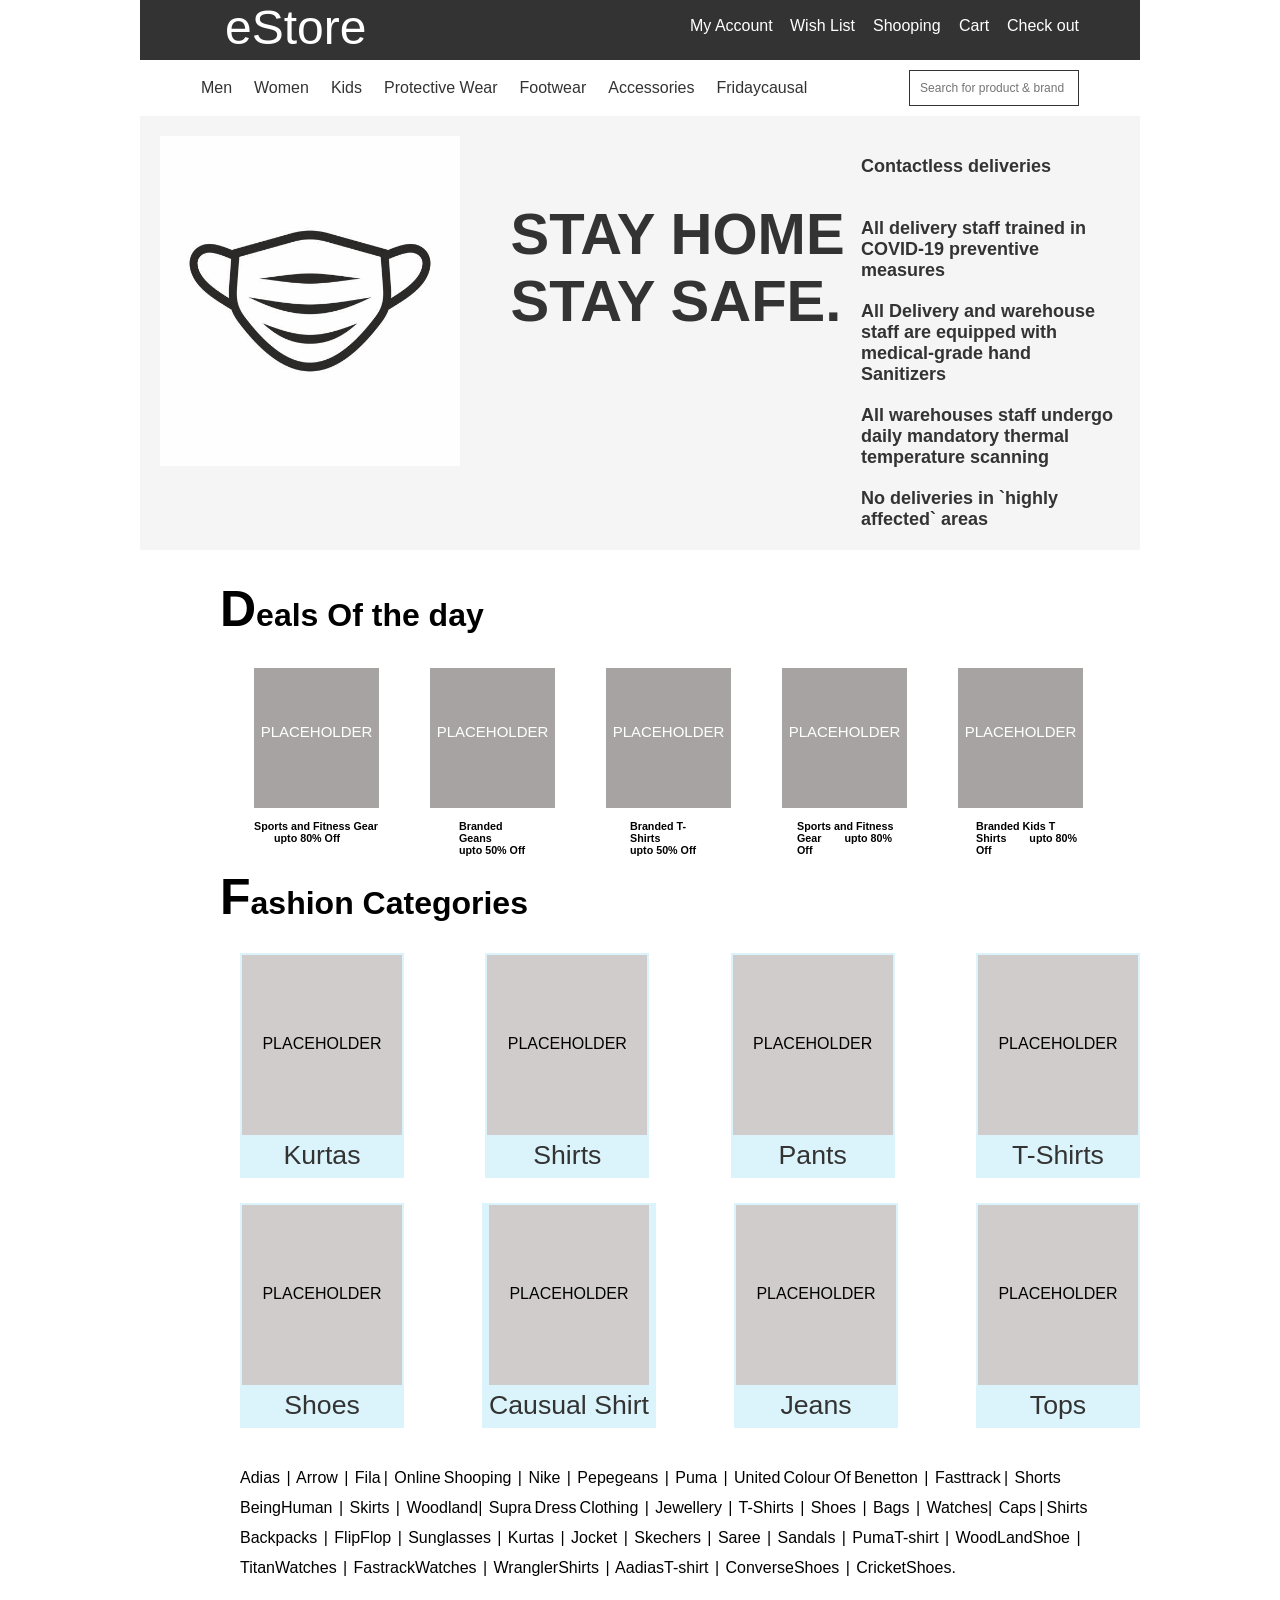
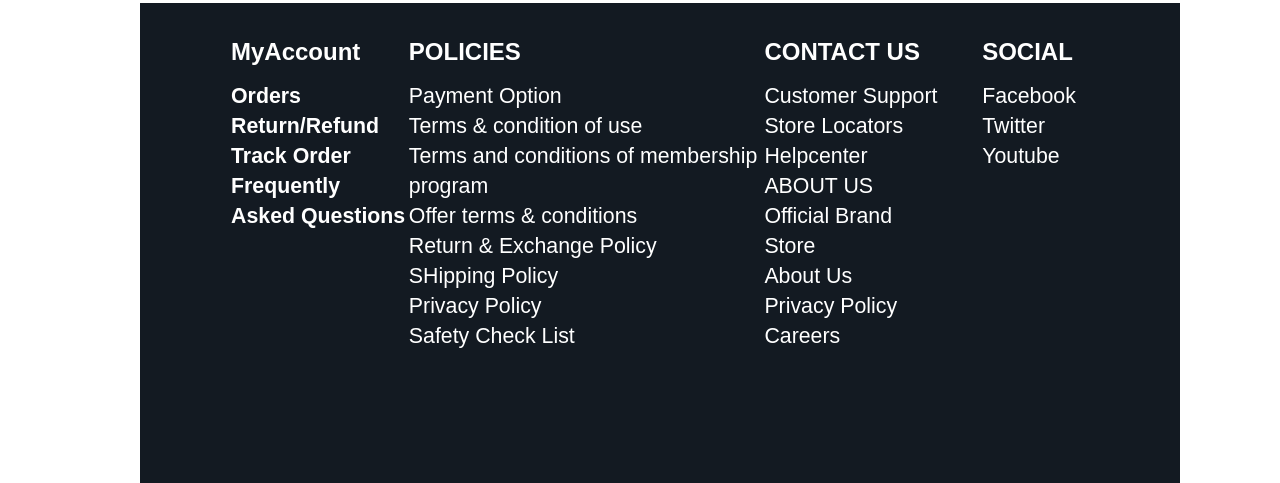
<file: index.html>
<html>
  <head>
    <title>HANDSON</title>
    <link rel="stylesheet" href="handson.css" />
  </head>
  <body>
    <div class="container">
      <div class="header">
        <div class="header-left">
          <div class="estore">eStore</div>
        </div>
        <div class="header-right">
          <div class="header-items">
            <div class="header-item1">My Account</div>
            <div class="header-item2">Wish List</div>
            <div class="header-item3">Shooping</div>
            <div class="header-item4">Cart</div>
            <div class="header-item5">Check out</div>
          </div>
        </div>
      </div>
      <!--header-->
      <div class="navbar">
        <div class="navbar-content">
          <div class="navbar-item1">Men</div>
          <div class="navbar-item2">Women</div>
          <div class="navbar-item3">Kids</div>
          <div class="navbar-item4">Protective Wear</div>
          <div class="navbar-item5">Footwear</div>
          <div class="navbar-item6">Accessories</div>
          <div class="navbar-item7">Fridaycausal</div>
        </div>
        <div class="navbar-search">
          <input
            placeholder="Search for product & brand"
            type="text"
            class="search"
          />
        </div>
      </div>
      <!--navbar-->
      <div class="image">
        <div class="maskimage">
          <img src="new.jpg" width="300px" height="330px" />
        </div>

        <div class="maskheading">
          <h6 class="maskletter">
            STAY HOME<br />
            STAY SAFE.
          </h6>
        </div>

        <div class="maskpara">
          <div class="para-description">
            <b>Contactless deliveries</b><br /><br />
          </div>
          <div class="para-description">
            <b>All delivery staff trained in COVID-19 preventive measures</b>
          </div>
          <div class="para-description">
            <b
              >All Delivery and warehouse staff are equipped with medical-grade
              hand Sanitizers</b
            >
          </div>

          <div class="para-description">
            <b
              >All warehouses staff undergo daily mandatory thermal temperature
              scanning</b
            >
          </div>
          <div class="para-description">
            <b>No deliveries in `highly affected` areas</b>
          </div>
        </div>
      </div>
      <!--image-->

      <div class="deal">
        <h1><span style="font-size: 50">D</span>eals Of the day</h1>
      </div>

      <div class="deal-box">
        <div class="deal-item1">
          <p class="placeholder">Placeholder</p>
          <div>
            <h6 style="margin-top: 80px">
              Sports and Fitness Gear
              <span style="margin-left: 20px">upto 80% Off</span>
            </h6>
          </div>
        </div>

        <div class="deal-item2">
          <p class="placeholder">Placeholder</p>
          <div style="margin-left: 29px">
            <h6 style="margin-top: 80px">
              Branded Geans
              <span style="margin-left: 20px"><br />upto 50% Off</span>
            </h6>
          </div>
        </div>
        <div class="deal-item3">
          <p class="placeholder">Placeholder</p>
          <div>
            <h6 style="margin-top: 80px; margin-left: 24px">
              Branded T-Shirts
              <span style="margin-left: 20px"><br />upto 50% Off</span>
            </h6>
          </div>
        </div>
        <div class="deal-item4">
          <p class="placeholder">Placeholder</p>
          <div>
            <h6 style="margin-top: 80px; margin-left: 15px">
              Sports and Fitness Gear
              <span style="text-align: center; margin-left: 20px"
                >upto 80% Off</span
              >
            </h6>
          </div>
        </div>
        <div class="deal-item5">
          <p class="placeholder">Placeholder</p>
          <div>
            <h6 style="margin-top: 80px; margin-left: 18px">
              Branded Kids T Shirts
              <span style="margin-left: 20px">upto 80% Off</span>
            </h6>
          </div>
        </div>
      </div>

      <!--dealbox-->
      <div class="fashion">
        <h1><span style="font-size: 50">F</span>ashion Categories</h1>
      </div>

      <div class="fashion-items">
        <div class="item-part1">
          <div class="fashion-item">
            <div class="fashion-image">
              <p class="fashion-placeholder">PLACEHOLDER</p>
            </div>
            <div class="fashion-content">Kurtas</div>
          </div>

          <div class="fashion-item">
            <div class="fashion-image">
              <p class="fashion-placeholder">PLACEHOLDER</p>
            </div>
            <div class="fashion-content">Shirts</div>
          </div>

          <div class="fashion-item">
            <div class="fashion-image">
              <p class="fashion-placeholder">PLACEHOLDER</p>
            </div>
            <div class="fashion-content">Pants</div>
          </div>

          <div class="fashion-item">
            <div class="fashion-image">
              <p class="fashion-placeholder">PLACEHOLDER</p>
            </div>
            <div class="fashion-content">T-Shirts</div>
          </div>
        </div>

        <div class="item-part2">
          <div class="fashion-item">
            <div class="fashion-image">
              <p class="fashion-placeholder">PLACEHOLDER</p>
            </div>
            <div class="fashion-content">Shoes</div>
          </div>

          <div class="fashion-item">
            <div class="fashion-image">
              <p class="fashion-placeholder">PLACEHOLDER</p>
            </div>
            <div class="fashion-content">Causual Shirt</div>
          </div>

          <div class="fashion-item">
            <div class="fashion-image">
              <p class="fashion-placeholder">PLACEHOLDER</p>
            </div>
            <div class="fashion-content">Jeans</div>
          </div>

          <div class="fashion-item">
            <div class="fashion-image">
              <p class="fashion-placeholder">PLACEHOLDER</p>
            </div>
            <div class="fashion-content">Tops</div>
          </div>
        </div>
      </div>
      <!--fashion-item-->


      <div class="paragraph">
        <div class="contents">
          <p class="letter">Adias&thinsp;&thinsp;|&thinsp;&thinsp;Arrow&thinsp;&thinsp;|&thinsp;&thinsp;Fila&thinsp;|&thinsp;&thinsp;Online&thinsp;Shooping&thinsp;&thinsp;|&thinsp;&thinsp;Nike&thinsp;&thinsp;|&thinsp;&thinsp;Pepegeans&thinsp;&thinsp;|&thinsp;&thinsp;Puma&thinsp;&thinsp;|&thinsp;&thinsp;United&thinsp;Colour&thinsp;Of&thinsp;Benetton&thinsp;&thinsp;|&thinsp;&thinsp;Fasttrack&thinsp;|&thinsp;&thinsp;Shorts&thinsp;&thinsp;BeingHuman&thinsp;&thinsp;|&thinsp;&thinsp;Skirts&thinsp;&thinsp;|&thinsp;&thinsp;Woodland|&thinsp;&thinsp;Supra&thinsp;Dress&thinsp;Clothing&thinsp;&thinsp;|&thinsp;&thinsp;Jewellery&thinsp;&thinsp;|&thinsp;&thinsp;T-Shirts&thinsp;&thinsp;|&thinsp;&thinsp;Shoes&thinsp;&thinsp;|&thinsp;&thinsp;Bags&thinsp;&thinsp;|&thinsp;&thinsp;Watches|&thinsp;&thinsp;Caps&thinsp;|&thinsp;Shirts
          &thinsp;&thinsp;Backpacks&thinsp;&thinsp;|&thinsp;&thinsp;FlipFlop&thinsp;&thinsp;|&thinsp;&thinsp;Sunglasses&thinsp;&thinsp;|&thinsp;&thinsp;Kurtas&thinsp;&thinsp;|&thinsp;&thinsp;Jocket&thinsp;&thinsp;|&thinsp;&thinsp;Skechers&thinsp;&thinsp;|&thinsp;&thinsp;Saree&thinsp;&thinsp;|&thinsp;&thinsp;Sandals&thinsp;&thinsp;|&thinsp;&thinsp;PumaT-shirt&thinsp;&thinsp;|&thinsp;&thinsp;WoodLandShoe&thinsp;&thinsp;|&thinsp;&thinsp;TitanWatches&thinsp;&thinsp;|&thinsp;&thinsp;FastrackWatches&thinsp;&thinsp;|&thinsp;&thinsp;WranglerShirts&thinsp;&thinsp;|&thinsp;&thinsp;AadiasT-shirt&thinsp;&thinsp;|&thinsp;&thinsp;ConverseShoes&thinsp;&thinsp;|&thinsp;&thinsp;CricketShoes. </p>

        </div>
     </div>

     <footer>
       <div class="footer"> 
         <div class="footer-content1">
           <div class="footer-contents">
             <h3 class="heading">MyAccount</p>
             <p class="sub-title-footer">Orders</p>
             <p class="sub-title-footer">Return/Refund</p>
             <p class="sub-title-footer">Track Order</p>
             <p class="sub-title-footer">Frequently Asked Questions</p>
           </div>

         </div>

         <div class="footer-content2">
          <div class="footer-contents">
            <h3 class="heading">POLICIES</h3>
            <p class="sub-title-footer">Payment Option</p>
            <p class="sub-title-footer">Terms & condition of use</p>
            <p class="sub-title-footer">Terms and conditions of membership program</p>
            <p class="sub-title-footer">Offer terms & conditions</p>
            <p class="sub-title-footer">Return & Exchange Policy</p>
            <p class="sub-title-footer">SHipping Policy</p>
            <p class="sub-title-footer">Privacy Policy</p>
            <p class="sub-title-footer">Safety Check List</p>
          </div>

        </div>

        <div class="footer-content3">

          <div class="footer-contents">
            <h3 class="heading">CONTACT US</h3>
            <p class="sub-title-footer">Customer Support</p>
            <p class="sub-title-footer">Store Locators</p>
            <p class="sub-title-footer">Helpcenter</p>
            <p class="sub-title-footer">ABOUT US</p>
            <p class="sub-title-footer">Official Brand Store</p>
            <p class="sub-title-footer">About Us</p>
            <p class="sub-title-footer">Privacy Policy</p>
            <p class="sub-title-footer">Careers</p>
          </div>

        </div>

        <div class="footer-content4">

          <div class="footer-contents">
            <h3 class="heading">SOCIAL</h3>
            <p class="sub-title-footer">Facebook</p>
            <p class="sub-title-footer">Twitter</p>
            <p class="sub-title-footer">Youtube</p>
           
          </div>

        </div>

       </div>
     </footer>



  </body>
</html>
</file>
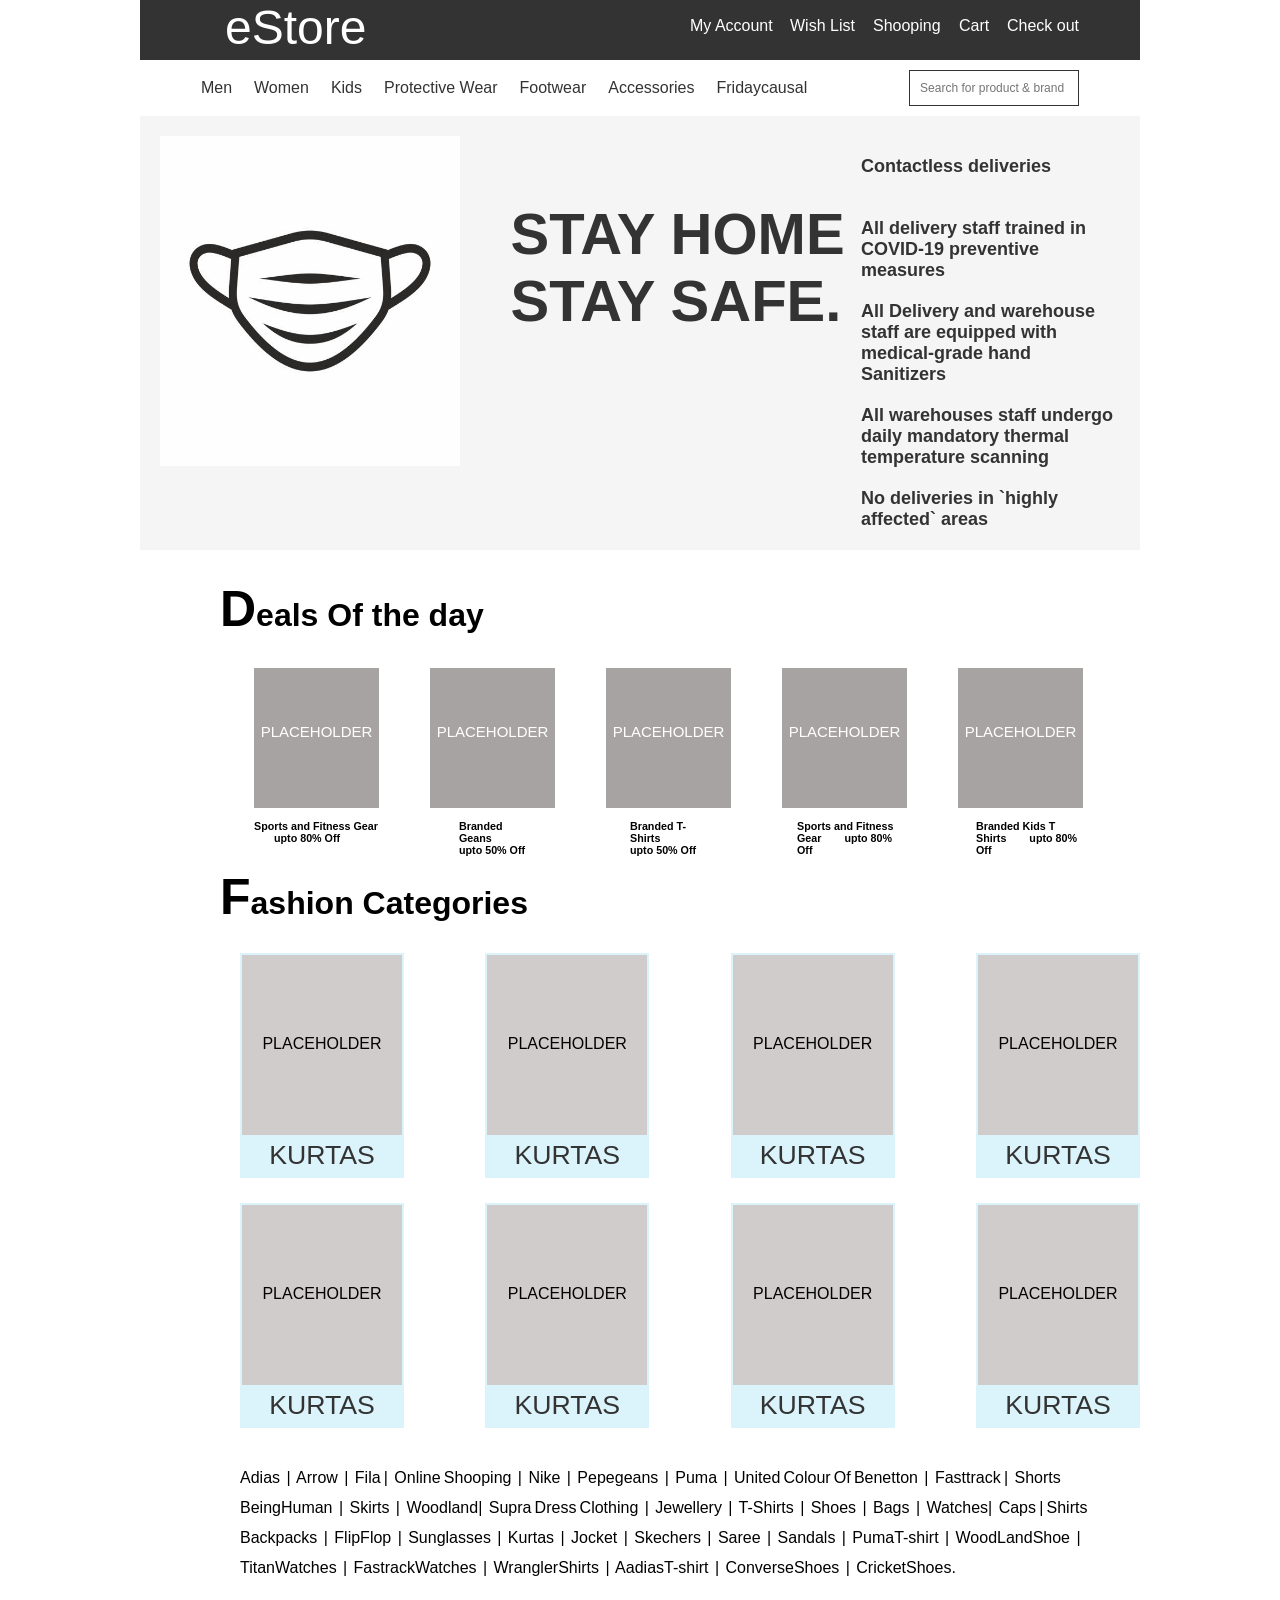
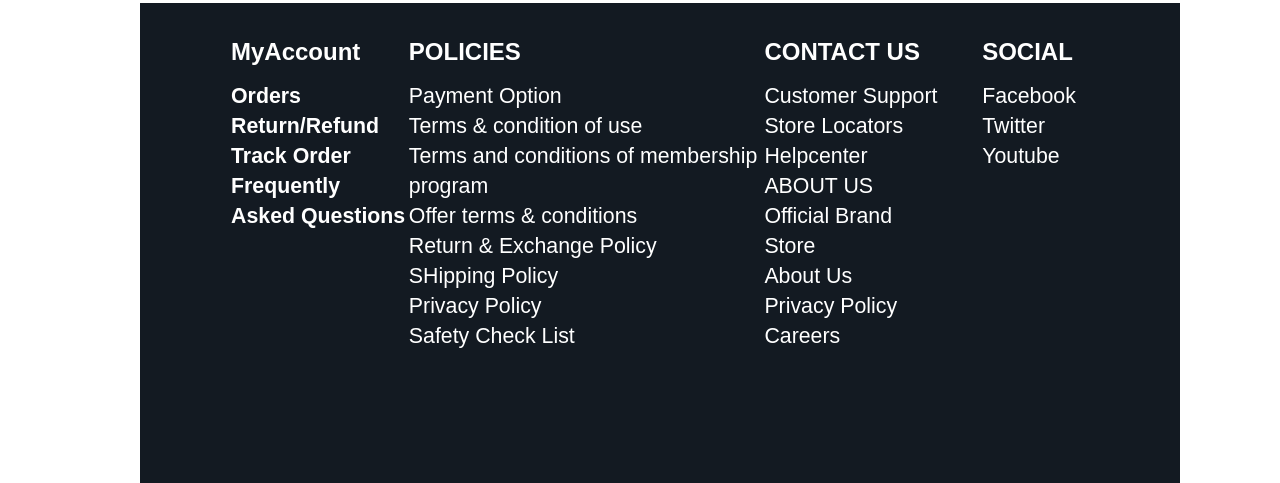
<file: handson.html>
<html>
  <head>
    <title>HANDSON</title>
    <link rel="stylesheet" href="handson.css" />
  </head>
  <body>
    <div class="container">
      <div class="header">
        <div class="header-left">
          <div class="estore">eStore</div>
        </div>
        <div class="header-right">
          <div class="header-items">
            <div class="header-item1">My Account</div>
            <div class="header-item2">Wish List</div>
            <div class="header-item3">Shooping</div>
            <div class="header-item4">Cart</div>
            <div class="header-item5">Check out</div>
          </div>
        </div>
      </div>
      <!--header-->
      <div class="navbar">
        <div class="navbar-content">
          <div class="navbar-item1">Men</div>
          <div class="navbar-item2">Women</div>
          <div class="navbar-item3">Kids</div>
          <div class="navbar-item4">Protective Wear</div>
          <div class="navbar-item5">Footwear</div>
          <div class="navbar-item6">Accessories</div>
          <div class="navbar-item7">Fridaycausal</div>
        </div>
        <div class="navbar-search">
          <input
            placeholder="Search for product & brand"
            type="text"
            class="search"
          />
        </div>
      </div>
      <!--navbar-->
      <div class="image">
        <div class="maskimage">
          <img src="new.jpg" width="300px" height="330px" />
        </div>

        <div class="maskheading">
          <h6 class="maskletter">
            STAY HOME<br />
            STAY SAFE.
          </h6>
        </div>

        <div class="maskpara">
          <div class="para-description">
            <b>Contactless deliveries</b><br /><br />
          </div>
          <div class="para-description">
            <b>All delivery staff trained in COVID-19 preventive measures</b>
          </div>
          <div class="para-description">
            <b
              >All Delivery and warehouse staff are equipped with medical-grade
              hand Sanitizers</b
            >
          </div>

          <div class="para-description">
            <b
              >All warehouses staff undergo daily mandatory thermal temperature
              scanning</b
            >
          </div>
          <div class="para-description">
            <b>No deliveries in `highly affected` areas</b>
          </div>
        </div>
      </div>
      <!--image-->

      <div class="deal">
        <h1><span style="font-size: 50">D</span>eals Of the day</h1>
      </div>

      <div class="deal-box">
        <div class="deal-item1">
          <p class="placeholder">Placeholder</p>
          <div>
            <h6 style="margin-top: 80px">
              Sports and Fitness Gear
              <span style="margin-left: 20px">upto 80% Off</span>
            </h6>
          </div>
        </div>

        <div class="deal-item2">
          <p class="placeholder">Placeholder</p>
          <div style="margin-left: 29px">
            <h6 style="margin-top: 80px">
              Branded Geans
              <span style="margin-left: 20px"><br />upto 50% Off</span>
            </h6>
          </div>
        </div>
        <div class="deal-item3">
          <p class="placeholder">Placeholder</p>
          <div>
            <h6 style="margin-top: 80px; margin-left: 24px">
              Branded T-Shirts
              <span style="margin-left: 20px"><br />upto 50% Off</span>
            </h6>
          </div>
        </div>
        <div class="deal-item4">
          <p class="placeholder">Placeholder</p>
          <div>
            <h6 style="margin-top: 80px; margin-left: 15px">
              Sports and Fitness Gear
              <span style="text-align: center; margin-left: 20px"
                >upto 80% Off</span
              >
            </h6>
          </div>
        </div>
        <div class="deal-item5">
          <p class="placeholder">Placeholder</p>
          <div>
            <h6 style="margin-top: 80px; margin-left: 18px">
              Branded Kids T Shirts
              <span style="margin-left: 20px">upto 80% Off</span>
            </h6>
          </div>
        </div>
      </div>

      <!--dealbox-->
      <div class="fashion">
        <h1><span style="font-size: 50">F</span>ashion Categories</h1>
      </div>

      <div class="fashion-items">
        <div class="item-part1">
          <div class="fashion-item">
            <div class="fashion-image">
              <p class="fashion-placeholder">PLACEHOLDER</p>
            </div>
            <div class="fashion-content">KURTAS</div>
          </div>

          <div class="fashion-item">
            <div class="fashion-image">
              <p class="fashion-placeholder">PLACEHOLDER</p>
            </div>
            <div class="fashion-content">KURTAS</div>
          </div>

          <div class="fashion-item">
            <div class="fashion-image">
              <p class="fashion-placeholder">PLACEHOLDER</p>
            </div>
            <div class="fashion-content">KURTAS</div>
          </div>

          <div class="fashion-item">
            <div class="fashion-image">
              <p class="fashion-placeholder">PLACEHOLDER</p>
            </div>
            <div class="fashion-content">KURTAS</div>
          </div>
        </div>

        <div class="item-part2">
          <div class="fashion-item">
            <div class="fashion-image">
              <p class="fashion-placeholder">PLACEHOLDER</p>
            </div>
            <div class="fashion-content">KURTAS</div>
          </div>

          <div class="fashion-item">
            <div class="fashion-image">
              <p class="fashion-placeholder">PLACEHOLDER</p>
            </div>
            <div class="fashion-content">KURTAS</div>
          </div>

          <div class="fashion-item">
            <div class="fashion-image">
              <p class="fashion-placeholder">PLACEHOLDER</p>
            </div>
            <div class="fashion-content">KURTAS</div>
          </div>

          <div class="fashion-item">
            <div class="fashion-image">
              <p class="fashion-placeholder">PLACEHOLDER</p>
            </div>
            <div class="fashion-content">KURTAS</div>
          </div>
        </div>
      </div>
      <!--fashion-item-->


      <div class="paragraph">
        <div class="contents">
          <p class="letter">Adias&thinsp;&thinsp;|&thinsp;&thinsp;Arrow&thinsp;&thinsp;|&thinsp;&thinsp;Fila&thinsp;|&thinsp;&thinsp;Online&thinsp;Shooping&thinsp;&thinsp;|&thinsp;&thinsp;Nike&thinsp;&thinsp;|&thinsp;&thinsp;Pepegeans&thinsp;&thinsp;|&thinsp;&thinsp;Puma&thinsp;&thinsp;|&thinsp;&thinsp;United&thinsp;Colour&thinsp;Of&thinsp;Benetton&thinsp;&thinsp;|&thinsp;&thinsp;Fasttrack&thinsp;|&thinsp;&thinsp;Shorts&thinsp;&thinsp;BeingHuman&thinsp;&thinsp;|&thinsp;&thinsp;Skirts&thinsp;&thinsp;|&thinsp;&thinsp;Woodland|&thinsp;&thinsp;Supra&thinsp;Dress&thinsp;Clothing&thinsp;&thinsp;|&thinsp;&thinsp;Jewellery&thinsp;&thinsp;|&thinsp;&thinsp;T-Shirts&thinsp;&thinsp;|&thinsp;&thinsp;Shoes&thinsp;&thinsp;|&thinsp;&thinsp;Bags&thinsp;&thinsp;|&thinsp;&thinsp;Watches|&thinsp;&thinsp;Caps&thinsp;|&thinsp;Shirts
          &thinsp;&thinsp;Backpacks&thinsp;&thinsp;|&thinsp;&thinsp;FlipFlop&thinsp;&thinsp;|&thinsp;&thinsp;Sunglasses&thinsp;&thinsp;|&thinsp;&thinsp;Kurtas&thinsp;&thinsp;|&thinsp;&thinsp;Jocket&thinsp;&thinsp;|&thinsp;&thinsp;Skechers&thinsp;&thinsp;|&thinsp;&thinsp;Saree&thinsp;&thinsp;|&thinsp;&thinsp;Sandals&thinsp;&thinsp;|&thinsp;&thinsp;PumaT-shirt&thinsp;&thinsp;|&thinsp;&thinsp;WoodLandShoe&thinsp;&thinsp;|&thinsp;&thinsp;TitanWatches&thinsp;&thinsp;|&thinsp;&thinsp;FastrackWatches&thinsp;&thinsp;|&thinsp;&thinsp;WranglerShirts&thinsp;&thinsp;|&thinsp;&thinsp;AadiasT-shirt&thinsp;&thinsp;|&thinsp;&thinsp;ConverseShoes&thinsp;&thinsp;|&thinsp;&thinsp;CricketShoes. </p>

        </div>
     </div>

     <footer>
       <div class="footer"> 
         <div class="footer-content1">
           <div class="footer-contents">
             <h3 class="heading">MyAccount</p>
             <p class="sub-title-footer">Orders</p>
             <p class="sub-title-footer">Return/Refund</p>
             <p class="sub-title-footer">Track Order</p>
             <p class="sub-title-footer">Frequently Asked Questions</p>
           </div>

         </div>

         <div class="footer-content2">
          <div class="footer-contents">
            <h3 class="heading">POLICIES</h3>
            <p class="sub-title-footer">Payment Option</p>
            <p class="sub-title-footer">Terms & condition of use</p>
            <p class="sub-title-footer">Terms and conditions of membership program</p>
            <p class="sub-title-footer">Offer terms & conditions</p>
            <p class="sub-title-footer">Return & Exchange Policy</p>
            <p class="sub-title-footer">SHipping Policy</p>
            <p class="sub-title-footer">Privacy Policy</p>
            <p class="sub-title-footer">Safety Check List</p>
          </div>

        </div>

        <div class="footer-content3">

          <div class="footer-contents">
            <h3 class="heading">CONTACT US</h3>
            <p class="sub-title-footer">Customer Support</p>
            <p class="sub-title-footer">Store Locators</p>
            <p class="sub-title-footer">Helpcenter</p>
            <p class="sub-title-footer">ABOUT US</p>
            <p class="sub-title-footer">Official Brand Store</p>
            <p class="sub-title-footer">About Us</p>
            <p class="sub-title-footer">Privacy Policy</p>
            <p class="sub-title-footer">Careers</p>
          </div>

        </div>

        <div class="footer-content4">

          <div class="footer-contents">
            <h3 class="heading">SOCIAL</h3>
            <p class="sub-title-footer">Facebook</p>
            <p class="sub-title-footer">Twitter</p>
            <p class="sub-title-footer">Youtube</p>
           
          </div>

        </div>

       </div>
     </footer>



  </body>
</html>
</file>
<file: handson.css>
* {
  margin: 0;
  padding: 0;
}
.header-left {
  width: 55%;
  height: 60px;
  float: left;
}
.header-right {
  width: 45%;
  height: 60px;
  display: flex;
  position: relative;
}
.estore {
  color: white;
  /* text-align: center; */
  font-size: 48px;
  margin-left: 85px;
}
.header-item1 {
  position: absolute;
  /* right: 0; */
  left: 0;
  top: 17px;
}
.header-item2 {
  position: absolute;
  top: 17px;
  left: 100px;
}
.header-item3 {
  position: absolute;
  top: 17px;
  left: 183px;
}
.header-item4 {
  position: absolute;
  top: 17px;
  left: 269px;
}
.header-item5 {
  position: absolute;
  top: 17px;
  left: 317px;
}

.navbar-content {
  font-size: 16px;
  display: flex;
  font-size: 16px;
}
.navbar-item2 {
  margin-left: 22px;
}
.navbar-item3 {
  margin-left: 22px;
}
.navbar-item4 {
  margin-left: 22px;
}
.navbar-item5 {
  margin-left: 22px;
}
.navbar-item6 {
  margin-left: 22px;
}
.navbar-item7 {
  margin-left: 22px;
}
.container {
  width: 1000px;
  height: 2000px;
  margin-left: auto;
  margin-right: auto;
  font-family: "Gill Sans", "Gill Sans MT", Calibri, "Trebuchet MS", sans-serif;
}
.header {
  background-color: #333333;
  color: white;
  display: flex;
  align-items: center;
  justify-content: space-around;
}

.navbar {
  /* background-color: whitesmoke; */
  display: flex;
  justify-content: space-around;
  color: #333333;
  padding: 10px;
  align-items: center;
}

/* .navbar-item {
  text-decoration: none;
  color: #333333;

  margin-right: 30px;
} */

.search {
  font-size: 12px;
  color: #333333;
  padding: 10px;
  width: 170px;
  border: 1px solid #333333;
}
.image {
  background-color: whitesmoke;
  display: flex;
  padding: 20px;
  width: auto;
}
.maskimage {
  /* padding: 30px; */
  width: 40%;
}
.maskheading {
  width: 40%;
}
.maskpara {
  color: #333333;
  width: 30%;
  color: #333333;
  font-size: 18px;
  margin-left: 10px;
}
.maskletter {
  margin-top: 64px;
  font-weight: bold;
  font-size: 58px;
  color: #333333;
  margin-left: 5px;
}
.para-description {
  margin-top: 20px;
}
.deal {
  padding: 30px;
  /* background-color: green; */
}
.deal h1 {
  margin-left: 50px;
}

.deal-box {
  width: 100%;
  position: relative;

  height: 200px;
}
.deal-item1 {
  background-color: rgb(167, 163, 163);
  position: absolute;
  left: 114px;
  height: 140px;
  width: 125px;
}
.deal-item2 {
  background-color: rgb(167, 163, 163);
  position: absolute;
  left: 290px;
  height: 140px;
  width: 125px;
}
.deal-item3 {
  background-color: rgb(167, 163, 163);
  position: absolute;
  left: 466px;
  height: 140px;
  width: 125px;
}
.deal-item4 {
  background-color: rgb(167, 163, 163);
  position: absolute;
  left: 642px;
  height: 140px;
  width: 125px;
}
.deal-item5 {
  background-color: rgb(167, 163, 163);
  position: absolute;
  left: 818px;
  height: 140px;
  width: 125px;
}
.placeholder {
  text-align: center;
  margin-top: 55px;
  color: white;
  font-size: 15px;
  text-transform: uppercase;
}
.fashion h1 {
  margin-left: 80px;
  padding-bottom: 12px;
}
.fashion-items {
  width: 100%;
}
.item-part1 {
  display: flex;
  align-items: center;
  justify-content: space-between;
  margin-left: 100px;
  margin-top: 15px;
}
.item-part2 {
  display: flex;
  align-items: center;
  justify-content: space-between;
  margin-left: 100px;
  margin-top: 15px;
}

.fashion-item {
  border: 2px solid #dbf3fa;
  background-color: #dbf3fa;
  display: flex;
  flex-direction: column;
  align-items: center;
  margin-bottom: 10px;
  padding: 0px;
}
.fashion-image {
  background-color: rgb(209, 204, 204);
  height: 180px;
  width: 160px;
}
.fashion-placeholder {
  text-align: center;
  margin-top: 80px;
  color: w;
}
.fashion-content {
  color: #333333;
  font-size: 20pt;
  padding: 5px;
  display: flex;
}
.paragraph {
  display: flex;
  /* background-color: green; */
  padding: 20px;
  margin-left: 80px;
  /* height: 200px; */
  margin-top: 5px;
}
.contents {
  display: flex;
  word-spacing: 1em;
}
.letter {
  font-size: 16px;
  line-height: 30px;
}
.footer {
  background-color: #131a22;
  width: 100%;
  height: 440px;
  display: flex;
  padding: 20px;
}
.footer-content1 {
  margin-left: 71px;

  width: 20%;
}
.footer-content2 {
  width: 40%;
}
.footer-content3 {
  width: 20%;
}
.footer-content4 {
  margin-left: 40px;
  width: 20%;
}
.footer-contents {
  line-height: 21px;
  color: white;
}
.sub-title-footer {
  font-size: 16pt;
  line-height: 30px;
}
.heading {
  line-height: 58px;
  font-size: 18pt;
}
</file>
